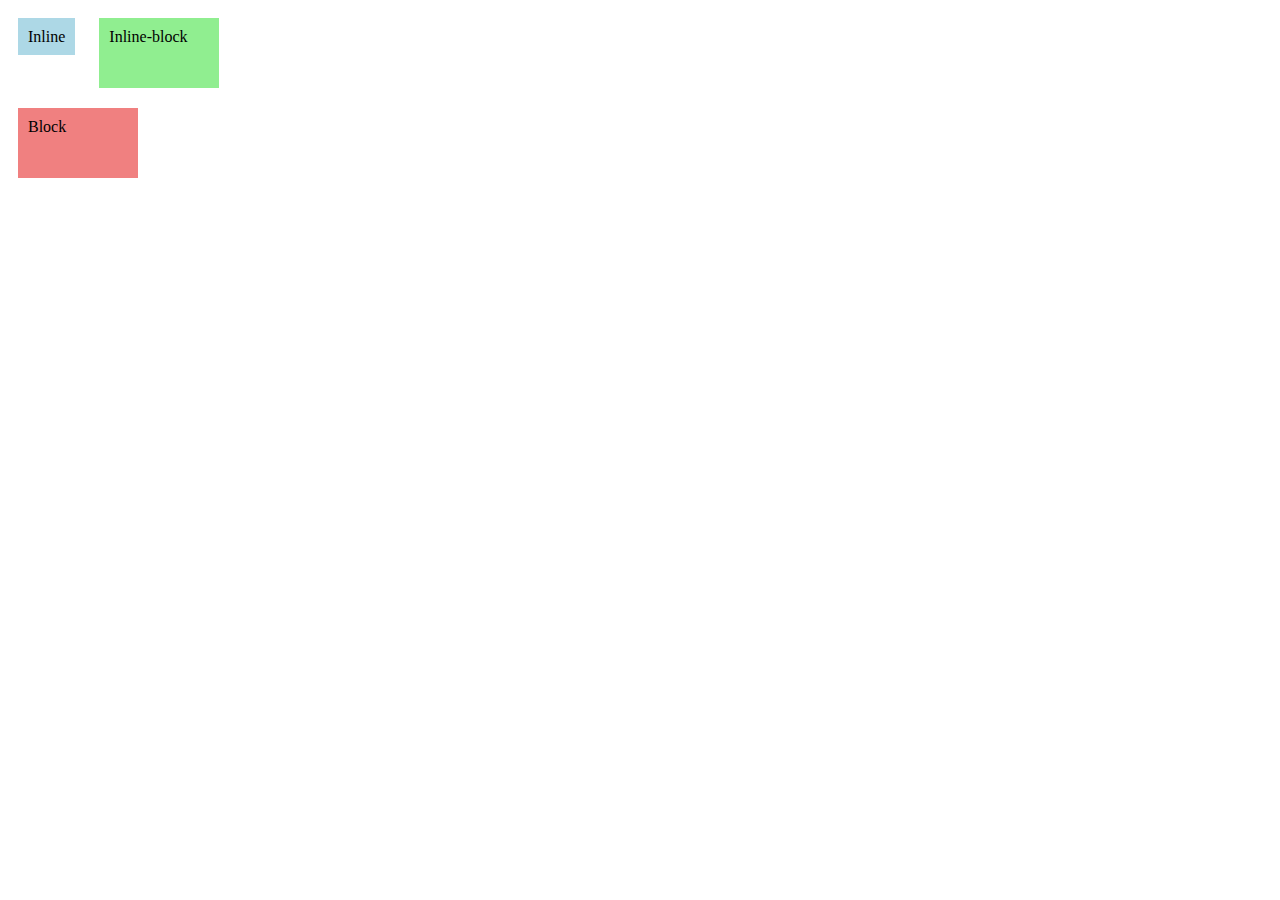
<file: src/Assests/index.html>
<!DOCTYPE html>
<html lang="en">
<head>
<meta charset="UTF-8">
<meta name="viewport" content="width=device-width, initial-scale=1.0">
<style>
  .inline {
    display: inline;
    background-color: lightblue;
    padding: 10px;
    margin: 10px;
  }
  .inline-block {
    display: inline-block;
    background-color: lightgreen;
    padding: 10px;
    margin: 10px;
    width: 100px;
    height: 50px;
  }
  .block {
    display: block;
    background-color: lightcoral;
    padding: 10px;
    margin: 10px;
    width: 100px;
    height: 50px;
  }
</style>
</head>
<body>
  <div class="inline">Inline</div>
  <div class="inline-block">Inline-block</div>
  <div class="block">Block</div>
</body>
</html>
</file>
